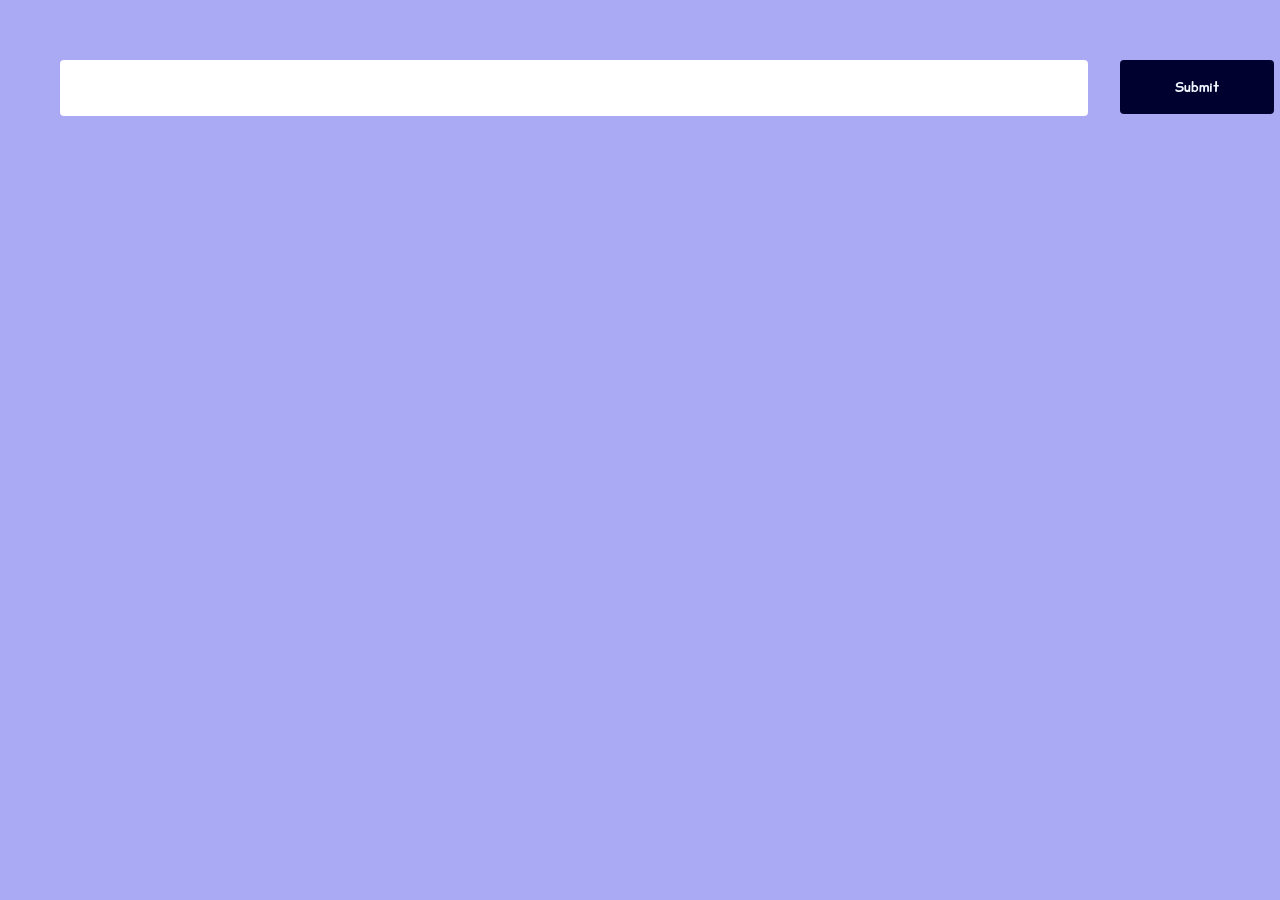
<file: journal.html>
<!DOCTYPE html>
<html lang="en">
<head>
    <meta charset="UTF-8">
    <meta name="viewport" content="width=device-width, initial-scale=1.0">
    <title>Journal</title>
    <link rel="stylesheet" href="style.css">
    <link rel="preconnect" href="https://fonts.googleapis.com">
    <link rel="preconnect" href="https://fonts.gstatic.com" crossorigin>
    <link href="https://fonts.googleapis.com/css2?family=Barlow+Semi+Condensed:ital,wght@0,100;0,200;0,300;0,400;0,500;0,600;0,700;0,800;0,900;1,100;1,200;1,300;1,400;1,500;1,600;1,700;1,800;1,900&family=Basic&family=Bitcount+Single:wght@100..900&family=Cabin+Sketch:wght@400;700&family=Comic+Relief:wght@400;700&family=Cookie&family=Cormorant:ital,wght@0,300..700;1,300..700&family=Dancing+Script:wght@400..700&family=DynaPuff:wght@400..700&family=Elms+Sans:ital,wght@0,100..900;1,100..900&family=Fredoka:wght@300..700&family=Geist+Pixel&family=Henny+Penny&family=Inter:ital,opsz,wght@0,14..32,100..900;1,14..32,100..900&family=Julius+Sans+One&family=Libre+Franklin:ital,wght@0,100..900;1,100..900&family=Love+Ya+Like+A+Sister&family=Modak&family=Moo+Lah+Lah&family=Nunito+Sans:ital,opsz,wght@0,6..12,200..1000;1,6..12,200..1000&family=Oregano:ital@0;1&family=Playwrite+AR:wght@100..400&family=Playwrite+BE+WAL+Guides&family=Quicksand:wght@300..700&family=Rampart+One&family=Roboto:ital,wght@0,100..900;1,100..900&family=Rokkitt:ital,wght@0,100..900;1,100..900&family=Rubik+Puddles&family=Seaweed+Script&family=Sour+Gummy:ital,wght@0,100..900;1,100..900&family=Titillium+Web:ital,wght@0,200;0,300;0,400;0,600;0,700;0,900;1,200;1,300;1,400;1,600;1,700&family=Ubuntu:ital,wght@0,300;0,400;0,500;0,700;1,300;1,400;1,500;1,700&display=swap" rel="stylesheet">

</head>
<body class="journal">
    <div class="con">
        <div class="text"></div>
        <div class="entrypoint">
        <input type="text" class="int">
        <button class="btn"><h4>Submit</h4></button>
    </div>
    </div>
    <script src="journal.js"></script>
</body>
</html>
</file>
<file: style.css>
.home{
    background-color: rgb(181, 239, 181);
    display: grid;
    align-items: center;
    justify-content: center;
}

.img{
    display: flex;
    align-items: center;
    justify-content: center;
}

.img img{
    width: 440px;
    height: 440px;
    animation: 1s circle linear infinite forwards;
}

h1{
    align-self: center;
    justify-self: center;
    display: flex;
    font-family: "Sour Gummy" , cursive;

}

.Next{
    align-self: center;
    justify-self: center;
    display: flex;
    outline: none;
    border: none;
    width: 80px;
    height: 35px;
    border-radius: 12px;
    align-items: center;
    justify-content: center;
    background-color: cadetblue;
}

.front{
    display: grid;
    align-items: center;
    justify-content: center;
}

.journal{
    background-color: rgb(170, 170, 244);
}


.Next h4{
    text-decoration: none;
}

.entrypoint{
    display: flex;
    padding: 25px;
    gap: 2rem;
}

.entrypoint input{
    height: 6vh;
    width: 80vw;
    border-radius: 4px;
    border: none;
    outline: none;
}

.entrypoint button{
    height: 6vh;
    width: 12vw;
    border: none;
    outline: none;
    border-radius: 4px;
    background-color: rgb(1, 1, 48);
    color: aliceblue;
    font-family: 'Comic Relief';
    display: flex;
    align-items: center;
    justify-content: center;
}

.text{
    background-color: aliceblue;
    min-height: 40vh;
    width: 75vw;
    border-radius: 1rem;
    margin-left: 2rem;
    display: none;
    padding: 2rem;
    font-size: large;
    font-family: 'Basic';
    padding: 2rem;
    word-spacing: 1rem;
}

.con{
    display: grid;
    padding: 1.7rem;
}

p{
    font-family: 'Basic';
}

@keyframes circle {
    0%{
        transform: rotate(0deg);
    }
    5%{
        transform: rotate(5deg);
    }
    10%{
        transform: rotate(10deg);
    }
    15%{
        transform: rotate(15deg);
    }
    20%{
        transform: rotate(20deg);
    }
    25%{
        transform: rotate(25deg);
    }
    30%{
        transform: rotate(30deg);
    }
    35%{
        transform: rotate(35deg);
    }
    40%{
        transform: rotate(40deg);
    }
    45%{
        transform: rotate(45deg);
    }
    50%{
        transform: rotate(50deg);
    }
    55%{
        transform: rotate(55deg);
    }
    60%{
        transform: rotate(60deg);
    }
    65%{
        transform: rotate(65deg);
    }
    70%{
        transform: rotate(70deg);
    }
    75%{
        transform: rotate(75deg);
    }
    80%{
        transform: rotate(80deg);
    }
    85%{
        transform: rotate(85deg);
    }
    90%{
        transform: rotate(90deg);
    }
    95%{
        transform: rotate(95deg);
    }
    99%{
        transform: rotate(100deg);
    }
    100%{
        transform: rotate(360deg);
    }
}
</file>
